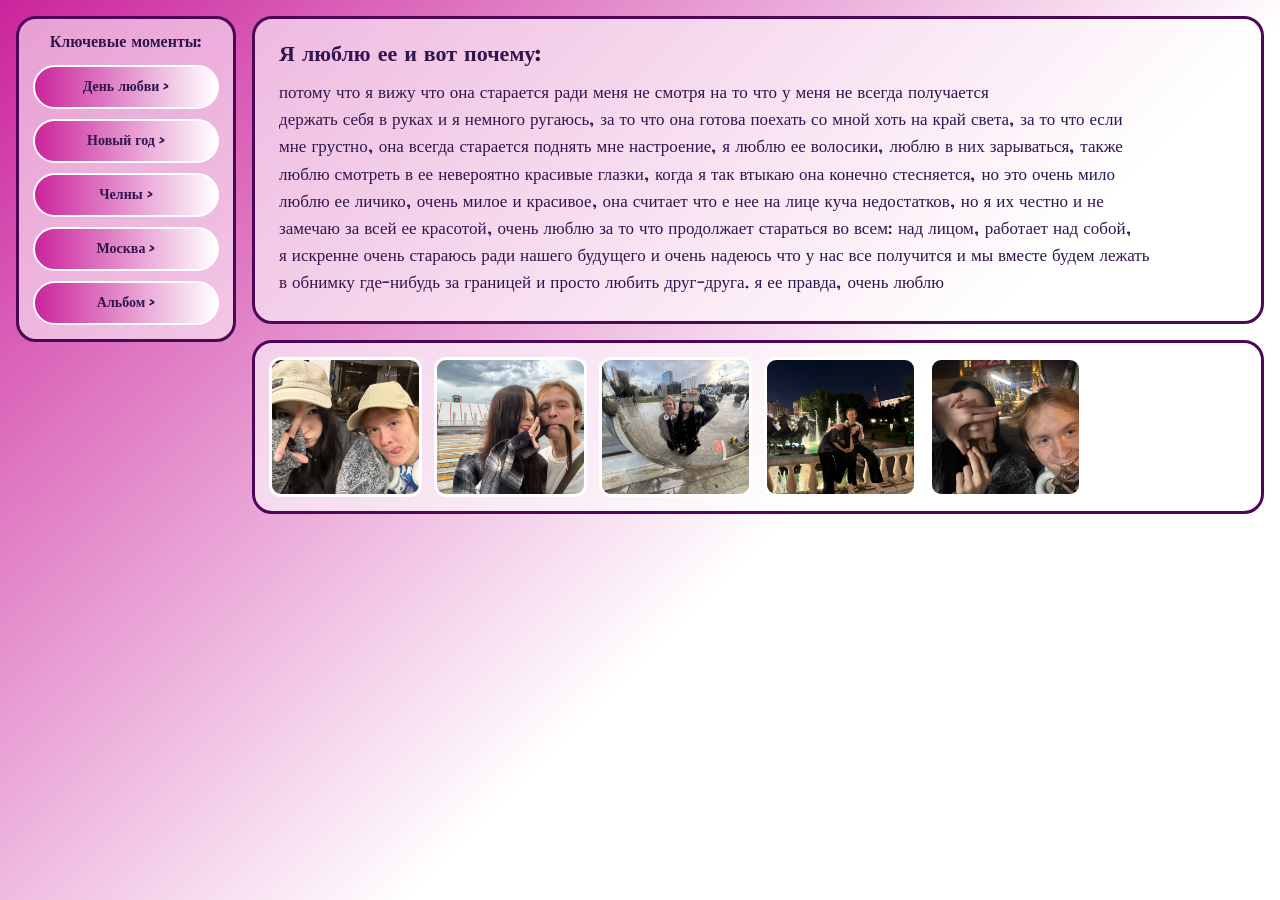
<file: index.html>
<!DOCTYPE html>
<head>
    <title>люблю аделишу</title>
    <link rel="stylesheet" href="style.css">
</head>

<body class="body">
    <aside class="leftSide">
    <div class="menu">
        <h3 class="mainMoments">Ключевые моменты:</h3>
        <a class="menuPoint" href="loveDay.html">День любви ></a>
        <a class="menuPoint" href="newYear.html">Новый год ></a>
        <a class="menuPoint" href="chelny.html">Челны ></a>
        <a class="menuPoint" href="moscow.html">Москва ></a>
        <a class="menuPoint" href="album.html">Альбом  ></a>
    </div>
    </aside> 

    <main class="main">
        <h2 class="zagolovok">Я люблю ее и вот почему:</h2>
        <p class="mainText">потому что я вижу что она старается ради меня не смотря на то что у меня не всегда получается <br>
        держать себя в руках и я немного ругаюсь, за то что она готова поехать со мной хоть на край света, за то что если <br>
        мне грустно, она всегда старается поднять мне настроение, я люблю ее волосики, люблю в них зарываться, также <br>
        люблю смотреть в ее невероятно красивые глазки, когда я так втыкаю она конечно стесняется, но это очень мило <br>
        люблю ее личико, очень милое и красивое, она считает что е нее на лице куча недостатков, но я их честно и не <br>
        замечаю за всей ее красотой, очень люблю за то что продолжает стараться во всем: над лицом, работает над собой,<br>
        я искренне очень стараюсь ради нашего будущего и очень надеюсь что у нас все получится и мы вместе будем лежать <br>
        в обнимку где-нибудь за границей и просто любить друг-друга. я ее правда, очень люблю</p>
    </main>

    <aside class="downSide">
        <img class="photo" src="photos/photo_2026-11-08_07-16-53.jpg" alt="">
        <img class="photo" src="photos/photo_2026-11-08_07-17-02.jpg" alt="">
        <img class="photo" src="photos/photo_2026-11-08_07-17-20.jpg" alt="">
        <img class="photo" src="photos/photo_2026-11-08_07-30-1488.jpg" alt="">
        <img class="photo" src="photos/photo_2026-11-08_07-30-1489.jpg" alt="">
    </aside>
</body>
</file>
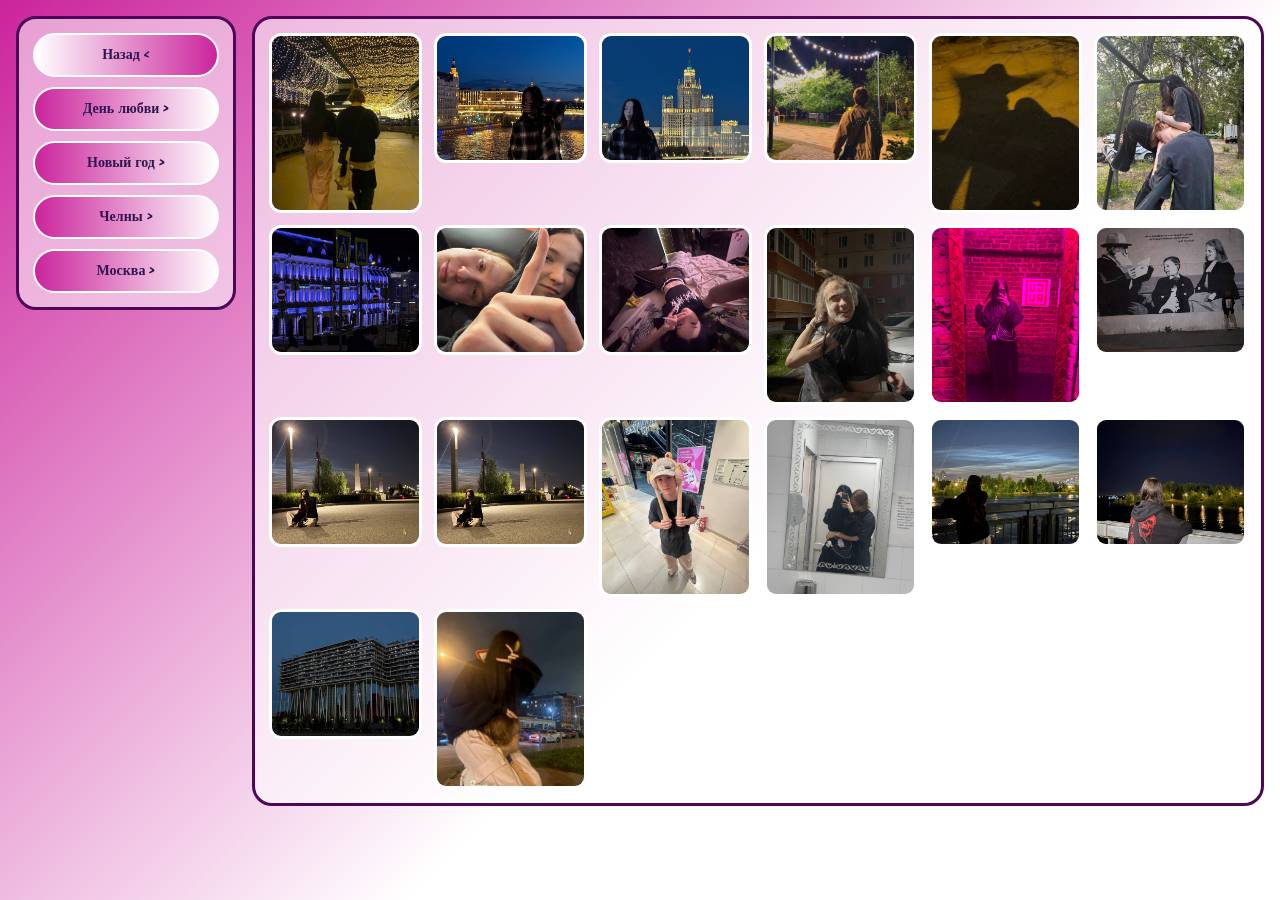
<file: album.html>
<!DOCTYPE html>
<head>
    <title>Альбом</title>
    <link rel="stylesheet" href="style.css">
</head>

<body>
    <aside class="leftSide">
    <div class="menu">
        <a class="backButton" href="index.html">Назад <</a>
        <a class="menuPoint" href="loveDay.html">День любви ></a>
        <a class="menuPoint" href="newYear.html">Новый год ></a>
        <a class="menuPoint" href="chelny.html">Челны ></a>
        <a class="menuPoint" href="moscow.html">Москва  ></a>
    </div>
    </aside>

    <main class="albumMain">
        <img class="albumPhotoVertikal" src="photos/album1.jpg" alt="">
        <img class="albumPhoto" src="photos/album9.jpg" alt="">
        <img class="albumPhoto" src="photos/album10.jpg" alt="">
        <img class="albumPhoto" src="photos/album11.jpg" alt="">
        <img class="albumPhotoVertikal" src="photos/album2.jpg" alt="">
        <img class="albumPhotoVertikal" src="photos/album3.jpg" alt="">
        <img class="albumPhoto" src="photos/album12.jpg" alt="">
        <img class="albumPhoto" src="photos/album13.jpg" alt="">
        <img class="albumPhoto" src="photos/album14.jpg" alt="">
        <img class="albumPhotoVertikal" src="photos/album4.jpg" alt="">
        <img class="albumPhotoVertikal" src="photos/album5.jpg" alt="">
        <img class="albumPhoto" src="photos/album15.jpg" alt="">
        <img class="albumPhoto" src="photos/album16.jpg" alt="">
        <img class="albumPhoto" src="photos/album17.jpg" alt="">
        <img class="albumPhotoVertikal" src="photos/album6.jpg" alt="">
        <img class="albumPhotoVertikal" src="photos/album7.jpg" alt="">
        <img class="albumPhoto" src="photos/album18.jpg" alt="">
        <img class="albumPhoto" src="photos/album19.jpg" alt="">
        <img class="albumPhoto" src="photos/album20.jpg" alt="">
        <img class="albumPhotoVertikal" src="photos/album8.jpg" alt="">
        </div>
    </main>
</body>
</file>
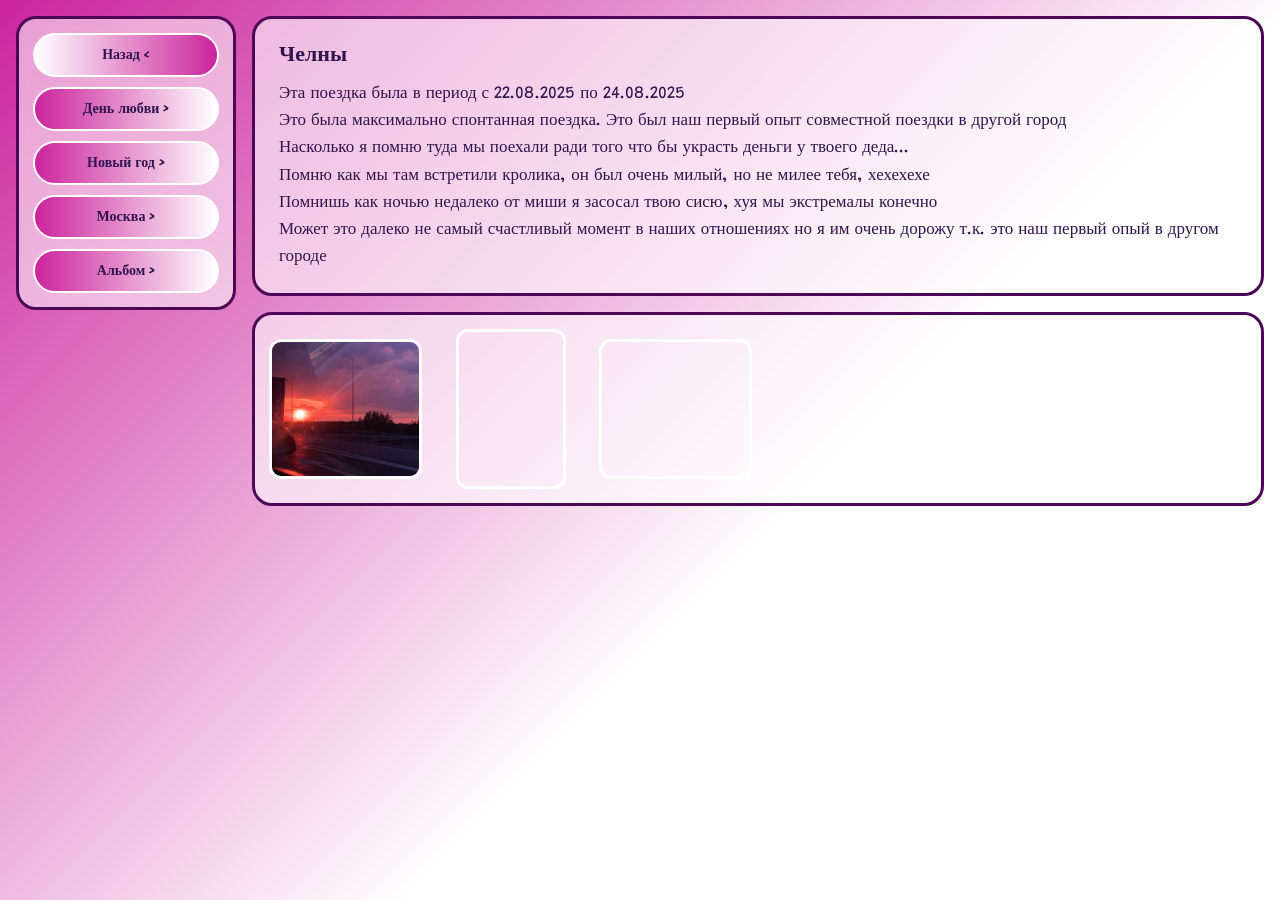
<file: chelny.html>
<!DOCTYPE html>
<head>
    <title>Челны</title>
    <link rel="stylesheet" href="style.css">
</head>

<body>
    <aside class="leftSide">
    <div class="menu">
        <a class="backButton" href="index.html">Назад <</a>
        <a class="menuPoint" href="loveDay.html">День любви ></a>
        <a class="menuPoint" href="newYear.html">Новый год ></a>
        <a class="menuPoint" href="moscow.html">Москва ></a>
        <a class="menuPoint" href="album.html">Альбом  ></a>
    </div>
    </aside>

    <main class="main">
        <h2 class="zagolovok">Челны</h2>
        <p class="mainNewYearText">Эта поездка была в период с 22.08.2025 по 24.08.2025 <br>
        Это была максимально спонтанная поездка. Это был наш первый опыт совместной поездки в другой город <br>
        Насколько я помню туда мы поехали ради того что бы украсть деньги у твоего деда... <br>
        Помню как мы там встретили кролика, он был очень милый, но не милее тебя, хехехехе <br>
        Помнишь как ночью недалеко от миши я засосал твою сисю, хуя мы экстремалы конечно <br>
        Может это далеко не самый счастливый момент в наших отношениях но я им очень дорожу т.к. это наш
        первый опый в другом городе</p>
    </main>

    <aside class="downSide">
        <img class="photo" src="photos/photo_2026-11-08_09-04-13.jpg" alt="">
        <video class="photoVertikal" src="photos/video_2026-11-08_09-04-27.mp4" muted autoplay loop playsinline></video>
        <video class="photoNewYearObrez" src="photos/video_2026-11-08_09-04-20.mp4" muted autoplay loop playsinline></video>
    </aside>
</body>
</file>
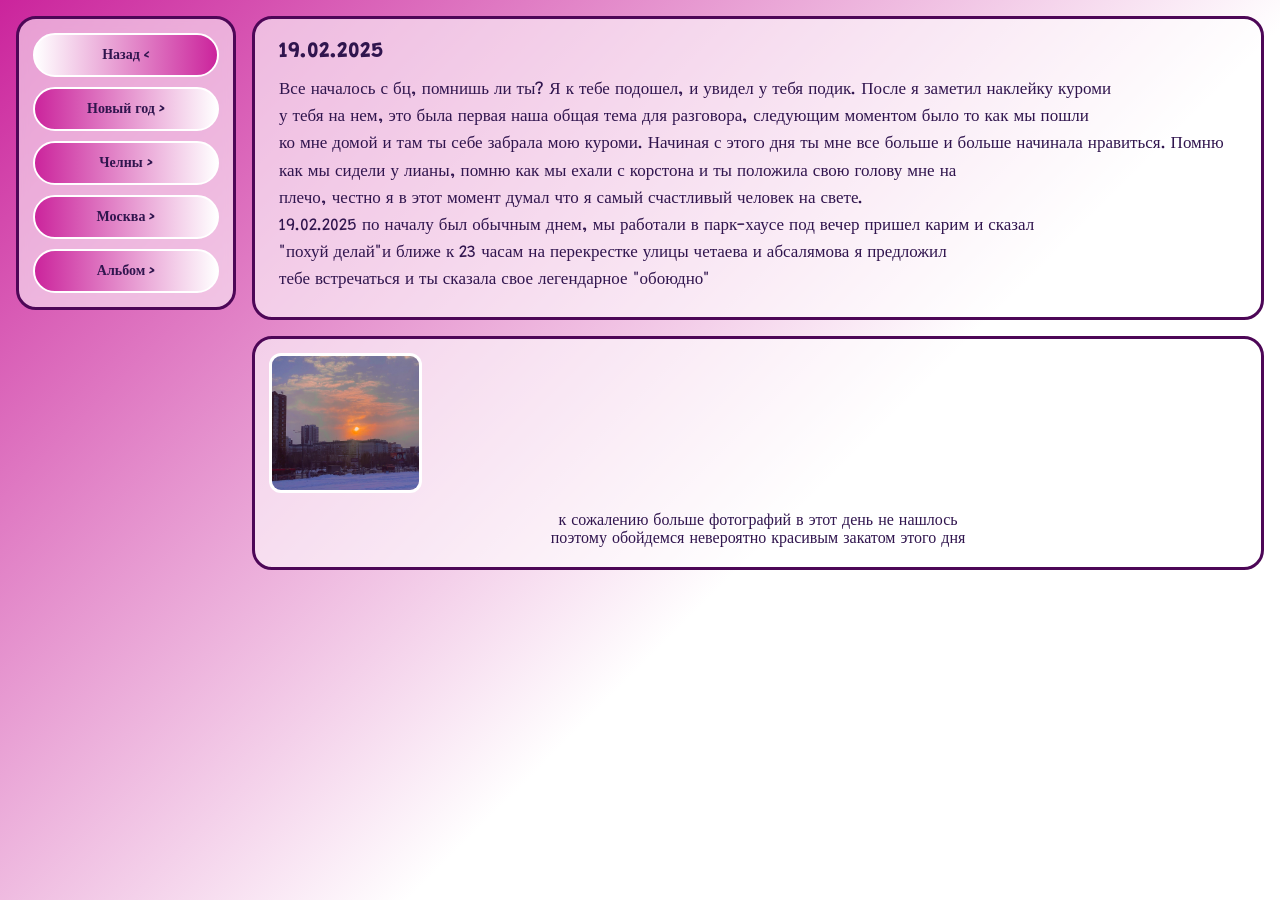
<file: loveDay.html>
<!DOCTYPE html>
<head>
    <title>день любви</title>
    <link rel="stylesheet" href="style.css">
</head>

<body>
    <aside class="leftSide">
    <div class="menu">
        <a class="backButton" href="index.html">Назад <</a>
        <a class="menuPoint" href="newYear.html">Новый год ></a>
        <a class="menuPoint" href="chelny.html">Челны ></a>
        <a class="menuPoint" href="moscow.html">Москва ></a>
        <a class="menuPoint" href="album.html">Альбом  ></a>
    </div>
    </aside>

    <main class="main">
        <h2 class="zagolovok">19.02.2025</h2>
        <p class="mainLoveText">Все началось с бц, помнишь ли ты? Я к тебе подошел, и увидел у тебя подик. После я заметил
        наклейку куроми <br>у тебя на нем, это была первая наша общая тема для разговора, следующим моментом было то как мы
        пошли <br> ко мне домой и там ты себе забрала мою куроми. Начиная с этого дня ты мне все больше и больше начинала 
        нравиться. Помню как мы сидели у лианы, помню как мы ехали с корстона и ты положила свою голову мне на <br>плечо, 
        честно я в этот момент думал что я самый счастливый человек на свете. <br> 19.02.2025 по началу был обычным днем, 
        мы работали в парк-хаусе под вечер пришел карим и сказал <br> "похуй делай"и ближе к 23 часам на перекрестке 
        улицы четаева и абсалямова я предложил <br>тебе встречаться и ты сказала свое легендарное "обоюдно"</p>
    </main>

    <aside class="downSide">
        <img  class="photo" src="photos/photo_2026-11-08_08-16-43.jpg" alt="">
        <div class="photoText">к сожалению больше фотографий в этот день не нашлось <br> 
            поэтому обойдемся невероятно красивым закатом этого дня</div>
    </aside>
</body>
</file>
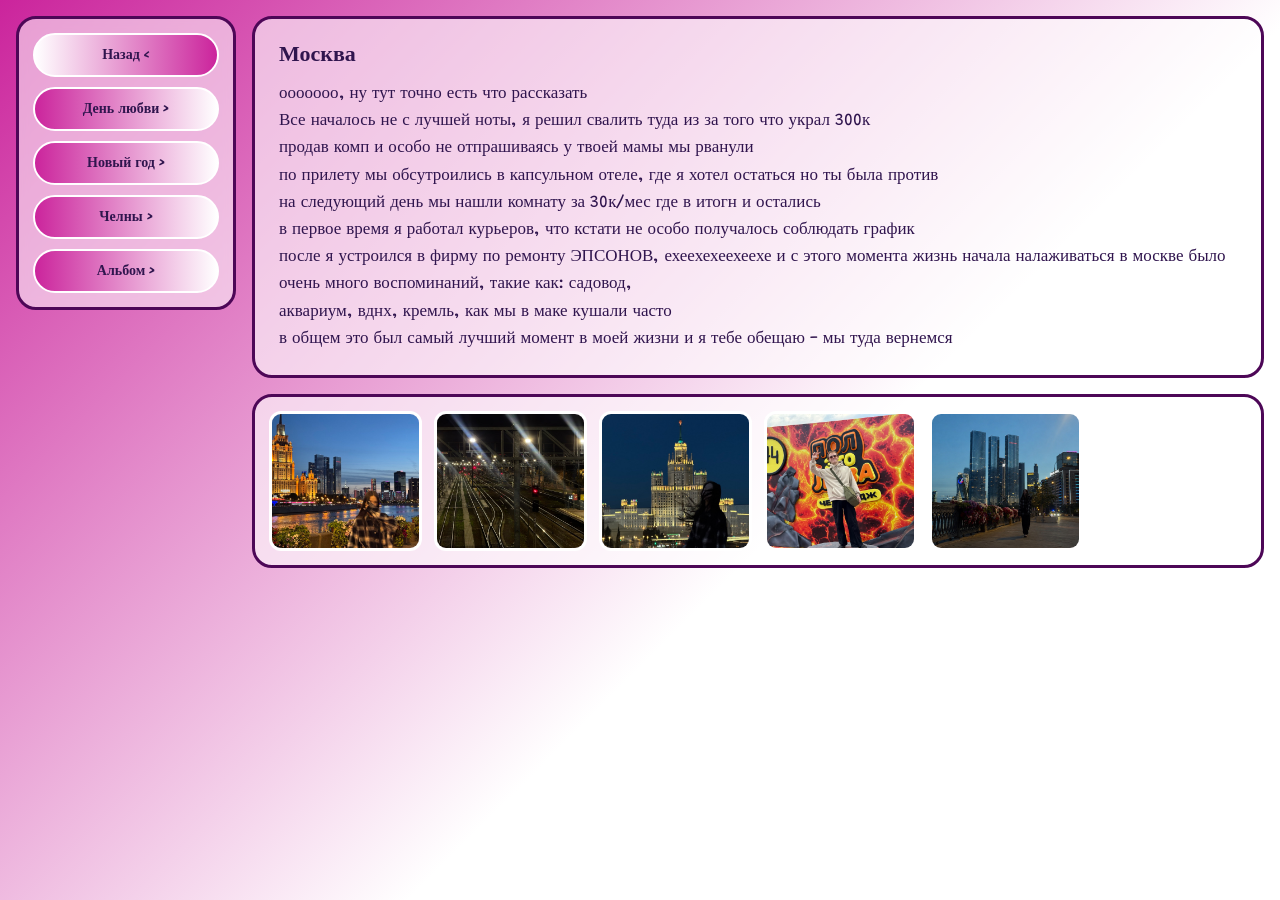
<file: moscow.html>
<!DOCTYPE html>
<head>
    <title>Москва</title>
    <link rel="stylesheet" href="style.css">
</head>

<body>
    <aside class="leftSide">
    <div class="menu">
        <a class="backButton" href="index.html">Назад <</a>
        <a class="menuPoint" href="loveDay.html">День любви ></a>
        <a class="menuPoint" href="newYear.html">Новый год ></a>
        <a class="menuPoint" href="chelny.html">Челны ></a>
        <a class="menuPoint" href="album.html">Альбом  ></a>
    </div>
    </aside>

    <main class="main">
        <h2 class="zagolovok">Москва</h2>
        <p class="mainNewYearText">ооооооо, ну тут точно есть что рассказать <br>
        Все началось не с лучшей ноты, я решил свалить туда из за того что украл 300к <br>
        продав комп и особо не отпрашиваясь у твоей мамы мы рванули <br>
        по прилету мы обсутроились в капсульном отеле, где я хотел остаться но ты была против <br>
        на следующий день мы нашли комнату за 30к/мес где в итогн и остались <br>
        в первое время я работал курьеров, что кстати не особо получалось соблюдать график <br>
        после я устроился в фирму по ремонту ЭПСОНОВ, ехеехехеехеехе и с этого момента жизнь начала налаживаться
        в москве было очень  много воспоминаний, такие как: садовод,<br> аквариум, вднх, кремль, как мы в маке кушали часто <br>
        в общем это был самый лучший момент в моей жизни и я тебе обещаю - мы туда вернемся</p>
    </main>

    <aside class="downSide">
        <img class="photo" src="photos/photo_2026-11-08_09-23-16.jpg" alt="">
        <img class="photo" src="photos/photo_2026-11-08_09-23-22.jpg" alt="">
        <img class="photo" src="photos/photo_2026-11-08_09-23-27.jpg" alt="">
        <img class="photo" src="photos/photo_2026-11-08_09-23-32.jpg" alt="">
        <img class="photo" src="photos/photo_2026-11-08_09-23-37.jpg" alt="">
    </aside>
</body>
</file>
<file: style.css>
@import url('https://fonts.googleapis.com/css2?family=Grandstander:wght@400;600;700&display=swap');

:root {
    --pink: rgb(203, 36, 156);
    --purple: rgb(77, 7, 87);
    --ink: rgb(48, 21, 78);
    --radius: 20px;
    --gap: 16px;
}

* {
    box-sizing: border-box;
    font-family: 'Grandstander', cursive, fantasy;
    margin: 0;
    padding: 0;
}

html, body {
    min-height: 100%;
}

body {
    background: linear-gradient(135deg, var(--pink), #fff 60%);
    color: var(--ink);
    padding: var(--gap);
    display: grid;
    grid-template-columns: 220px minmax(0, 1fr);
    grid-template-rows: auto 1fr;
    grid-template-areas:
        "side main"
        "side down";
    gap: var(--gap);
    align-items: start;
}

a {
    text-decoration: none;
    color: var(--ink);
}

/* ---------- Боковое меню ---------- */
.leftSide {
    grid-area: side;
    position: sticky;
    top: var(--gap);
    background: rgba(255, 255, 255, 0.55);
    border: 3px solid var(--purple);
    border-radius: var(--radius);
    padding: 14px;
    backdrop-filter: blur(6px);
}

.menu {
    display: flex;
    flex-direction: column;
    gap: 10px;
}

.mainMoments {
    font-size: 16px;
    text-align: center;
    margin-bottom: 4px;
}

.menuPoint,
.backButton {
    display: flex;
    justify-content: center;
    align-items: center;
    min-height: 44px;
    padding: 8px 12px;
    font-size: 14px;
    font-weight: 600;
    text-align: center;
    border: 2px solid #fff;
    border-radius: 999px;
    background: linear-gradient(to right, var(--pink), #fff);
    transition: transform 0.15s ease, box-shadow 0.15s ease;
}

.backButton {
    background: linear-gradient(to left, var(--pink), #fff);
}

.menuPoint:hover,
.backButton:hover {
    transform: translateY(-2px);
    box-shadow: 0 6px 14px rgba(77, 7, 87, 0.25);
    text-decoration: none;
}

/* ---------- Контент ---------- */
.main {
    grid-area: main;
    background: rgba(255, 255, 255, 0.6);
    border: 3px solid var(--purple);
    border-radius: var(--radius);
    padding: 22px 24px;
}

.zagolovok {
    font-size: 22px;
    margin-bottom: 14px;
}

.mainText,
.mainLoveText,
.mainNewYearText {
    font-size: 17px;
    line-height: 1.6;
}

/* ---------- Галерея ---------- */
.downSide {
    grid-area: down;
    background: rgba(255, 255, 255, 0.6);
    border: 3px solid var(--purple);
    border-radius: var(--radius);
    padding: 14px;
    display: grid;
    grid-template-columns: repeat(auto-fill, minmax(140px, 1fr));
    gap: 12px;
    align-items: center;
    justify-items: center;
}

.photo,
.photoVertikal,
.photoNewYearObrez {
    width: 100%;
    max-width: 100%;
    height: 140px;
    object-fit: cover;
    border: 3px solid #fff;
    border-radius: 12px;
    display: block;
}

.photoVertikal {
    height: 160px;
    max-width: 110px;
}

.photoNewYearObrez {
    height: 140px;
}

.photoText {
    grid-column: 1 / -1;
    text-align: center;
    font-size: 16px;
    padding: 6px;
}

/* ---------- Альбом ---------- */
.albumMain {
    grid-area: main / main / down / down;
    background: rgba(255, 255, 255, 0.6);
    border: 3px solid var(--purple);
    border-radius: var(--radius);
    padding: 14px;
    display: grid;
    grid-template-columns: repeat(auto-fill, minmax(130px, 1fr));
    gap: 12px;
    align-content: start;
}

.albumMain img {
    width: 100%;
    height: 130px;
    object-fit: cover;
    border: 3px solid #fff;
    border-radius: 12px;
    display: block;
}

.albumPhotoVertikal {
    height: 180px !important;
}

/* ---------- Планшет ---------- */
@media (max-width: 900px) {
    body {
        grid-template-columns: 180px minmax(0, 1fr);
    }
    .mainText,
    .mainLoveText,
    .mainNewYearText {
        font-size: 16px;
    }
}

/* ---------- Телефон ---------- */
@media (max-width: 700px) {
    body {
        display: flex;
        flex-direction: column;
        padding: 10px;
        gap: 10px;
    }

    .leftSide {
        position: static;
        width: 100%;
        padding: 10px;
    }

    .menu {
        flex-direction: row;
        flex-wrap: wrap;
        justify-content: center;
        gap: 8px;
    }

    .mainMoments {
        flex-basis: 100%;
        margin: 0 0 4px;
    }

    .menuPoint,
    .backButton {
        flex: 1 1 auto;
        min-height: 38px;
        font-size: 13px;
        padding: 6px 10px;
    }

    .main {
        padding: 16px;
    }

    .zagolovok {
        font-size: 19px;
    }

    .mainText,
    .mainLoveText,
    .mainNewYearText {
        font-size: 15px;
    }

    .downSide {
        grid-template-columns: repeat(auto-fill, minmax(110px, 1fr));
        gap: 8px;
    }

    .photo,
    .photoNewYearObrez {
        height: 110px;
    }

    .photoVertikal {
        height: 130px;
    }

    .albumMain {
        grid-template-columns: repeat(auto-fill, minmax(100px, 1fr));
        gap: 8px;
    }

    .albumMain img {
        height: 110px;
    }

    .albumPhotoVertikal {
        height: 150px !important;
    }
}
</file>
